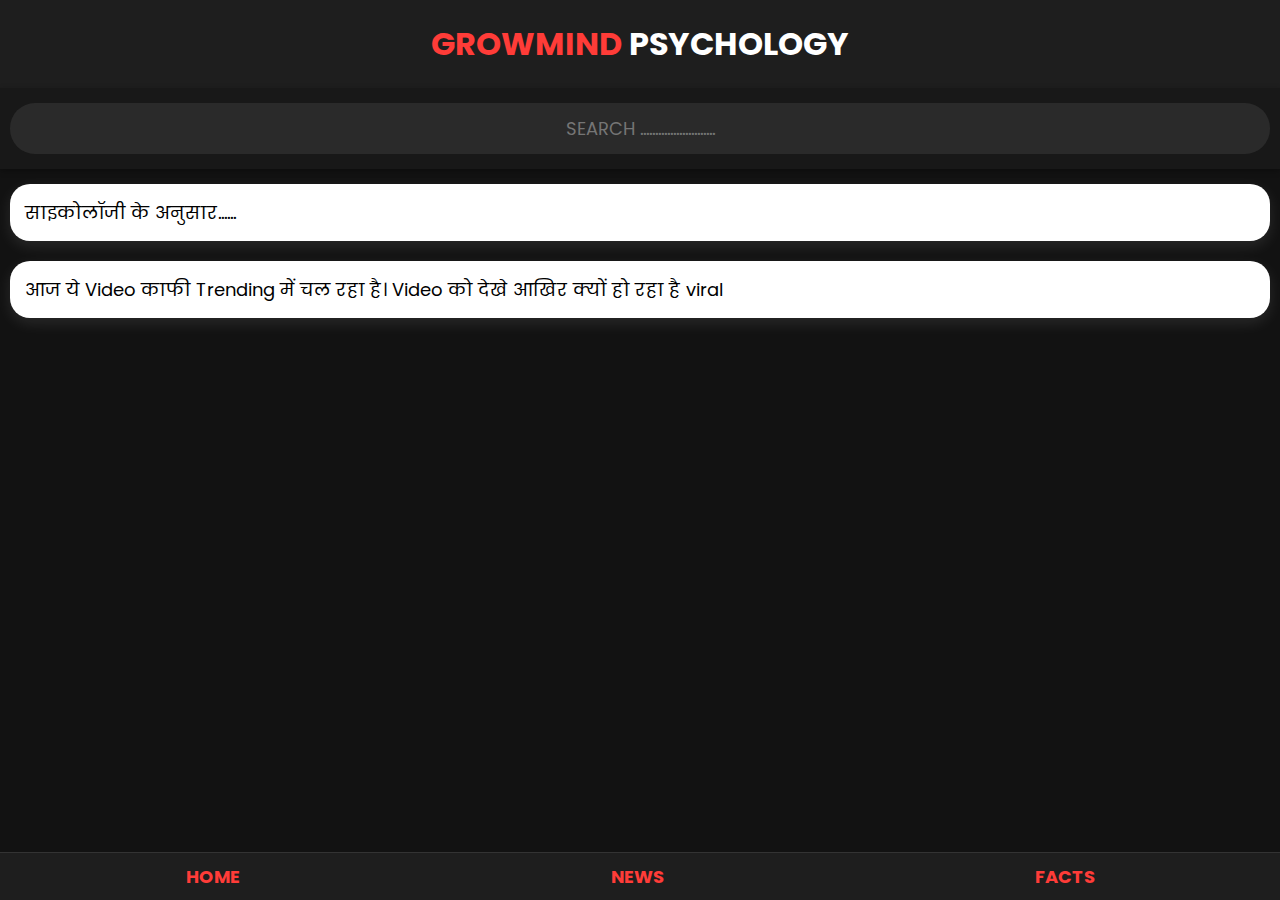
<file: index.html>
<!DOCTYPE html>
<html lang="hi">
<head>
  <meta charset="UTF-8">
  <meta name="viewport" content="width=device-width, initial-scale=1.0">
  <title>Growmind Psychology</title>
  <link rel="stylesheet" href="style.css">
  <link href="https://fonts.googleapis.com/css2?family=Poppins:wght@500&display=swap" rel="stylesheet">
</head>
<body>
  <header>
    <span class="highlight">GROWMIND</span> PSYCHOLOGY
  </header>

  <div class="search-bar">
    <input type="text" id="searchInput" placeholder="SEARCH ........................." oninput="searchContent(this.value)">
  </div>

  <main id="main-content"></main>

  <div class="bottom-nav">
    <button onclick="loadContent('home')">HOME</button>
    <button onclick="loadContent('news')">NEWS</button>
    <button onclick="loadContent('facts')">FACTS</button>
  </div>

  <script src="script.js"></script>
</body>
</html>
</file>
<file: style.css>
* {
  margin: 0;
  padding: 0;
  box-sizing: border-box;
  font-family: 'Poppins', sans-serif;
}

body {
  background-color: #121212;
  color: white;
  min-height: 100vh;
  padding-bottom: 80px;
}

header {
  background: #1e1e1e;
  padding: 20px 10px;
  text-align: center;
  font-size: 6vw;
  font-weight: bold;
  color: #ffffff;
  box-shadow: 0 4px 8px rgba(0,0,0,0.4);
}

.highlight {
  color: #ff3c38;
}

.search-bar {
  padding: 15px 10px;
  text-align: center;
  background: #181818;
  box-shadow: 0 2px 6px rgba(0,0,0,0.3);
}

.search-bar input {
  width: 100%;
  padding: 12px;
  font-size: 4.5vw;
  border-radius: 25px;
  border: none;
  outline: none;
  background-color: #2a2a2a;
  color: white;
  text-align: center;
}

main {
  padding: 15px 10px;
}

.card {
  background-color: #ffffff;
  color: black;
  border-radius: 20px;
  padding: 15px;
  margin-bottom: 20px;
  box-shadow: 0 5px 15px rgba(255, 255, 255, 0.1);
  font-size: 4.2vw;
  line-height: 1.5;
}

.bottom-nav {
  position: fixed;
  bottom: 0;
  width: 100%;
  background-color: #1e1e1e;
  display: flex;
  justify-content: space-around;
  padding: 10px 0;
  border-top: 1px solid #333;
}

.bottom-nav button {
  background: none;
  border: none;
  color: #ff3c38;
  font-weight: bold;
  font-size: 4vw;
  cursor: pointer;
  transition: transform 0.2s ease;
}

.bottom-nav button:hover {
  transform: scale(1.1);
}

@media (min-width: 768px) {
  header {
    font-size: 32px;
  }

  .search-bar input {
    font-size: 18px;
  }

  .card {
    font-size: 18px;
  }

  .bottom-nav button {
    font-size: 18px;
  }
}
</file>
